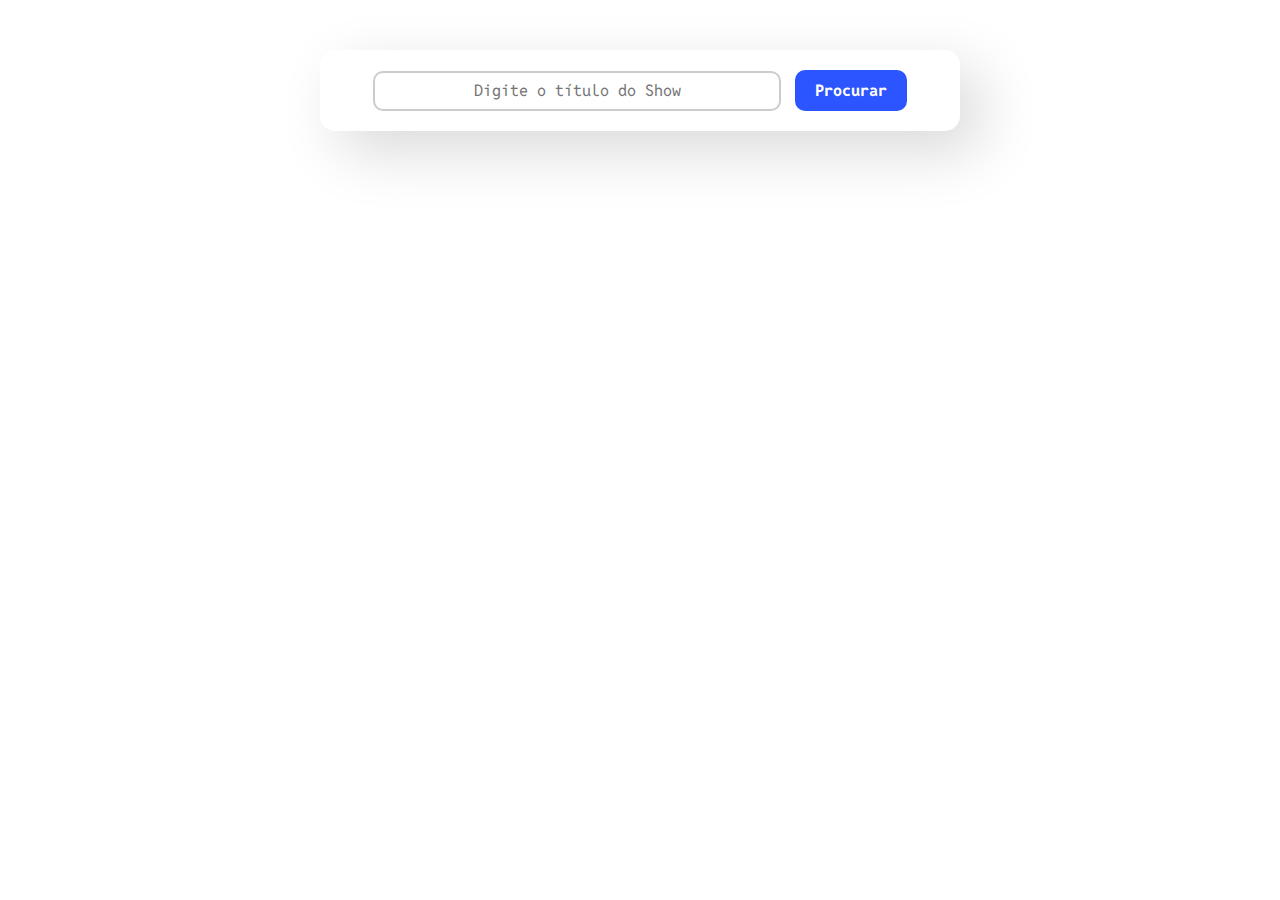
<file: index.html>
<!DOCTYPE html>
<html lang="pt-br">
  <head>
    <meta charset="UTF-8" />
    <meta name="viewport" content="width=device-width, initial-scale=1.0" />
    <link rel="stylesheet" href="css/fonts.css" />
    <link rel="stylesheet" href="css/styles.css" />
    <link rel="stylesheet" href="css/responsive.css" />

    <link rel="shortcut icon" href="favcon.ico" type="image/x-icon" />
    <title>TV Search</title>
  </head>
  <body>
    <div id="container">
      <div id="form-area">
        <form>
          <input type="text" id="query" placeholder="Digite o título do Show" />
          <input type="submit" value="Procurar" />
        </form>
      </div>

      <p id="not-found-message">Nenhum show encontrado</p>

      <div id="shows-area"></div>
    </div>

    <script type="module" src="js/index.js"></script>
  </body>
</html>
</file>
<file: css/fonts.css>
@font-face {
    font-family: "regular";
    src: url(../fonts/Reddit_Mono/static/RedditMono-Regular.ttf);
}

@font-face {
    font-family: "bold";
    src: url(../fonts/Reddit_Mono/static/RedditMono-Bold.ttf);
}
</file>
<file: css/styles.css>
body {
  margin: 0;
}

#container {
  padding: 50px 0px;
}

#form-area {
  width: 600px;
  margin: 0 auto 30px auto;
  padding: 20px;
  box-shadow: 20px 20px 60px #d9d9d9, -20px -20px 60px #fff;
  border-radius: 15px;
}

#form-area form {
  text-align: center;
}

#query {
  width: 400px;
  height: 34px;
  font-family: "regular";
  text-align: center;
  font-size: 100%;
  border: 2px solid #ccc;
  border-radius: 10px;
  margin-right: 10px;
}

#query:focus {
  outline: 2px solid #c5eff7;
}

#form-area input[type="submit"] {
  padding: 10px 20px;
  border: none;
  font-family: "bold";
  font-size: 100%;
  border-radius: 10px;
  background-color: #2d55ff;
  color: white;
  cursor: pointer;
}

#not-found-message {
  text-align: center;
  font-family: "bold";
  color: #2d55ff;
  display: none;
}

#shows-area {
  display: flex;
  flex-wrap: wrap;
  justify-content: center;
}

.show-card {
  width: 22%;
  margin: 20px;
  padding: 20px;
  background-color: #2d55ff;
  box-sizing: border-box;
  display: flex;
  flex-direction: column;
  border-radius: 15px;
}

.show-card img {
  border-radius: 15px;
  cursor: pointer;
  width: 100%;
}
.show-card p {
  font-family: "bold";
  color: #fff;
  text-align: center;
  font-size: 24px;
}
.show-card a {
  text-decoration: none;
  color: #fff;
}
</file>
<file: css/responsive.css>
@media screen and (max-width: 600px) {
  #container {
    padding: 20px 0;
  }
  #form-area {
    width: 80%;
  }
  #form-area form {
    display: flex;
    flex-direction: column;
    align-items: center;
  }
  #query {
    width: 100%;
    margin: 0 0 10px 0;
  }
  .show-card {
    width: 100%;
  }
  #details-panel {
    width: 80%;
    flex-direction: column;
    align-items: center;
  }
  #poster {
    width: 100%;
    margin: 0 0 30px 0;
  }
}
</file>
